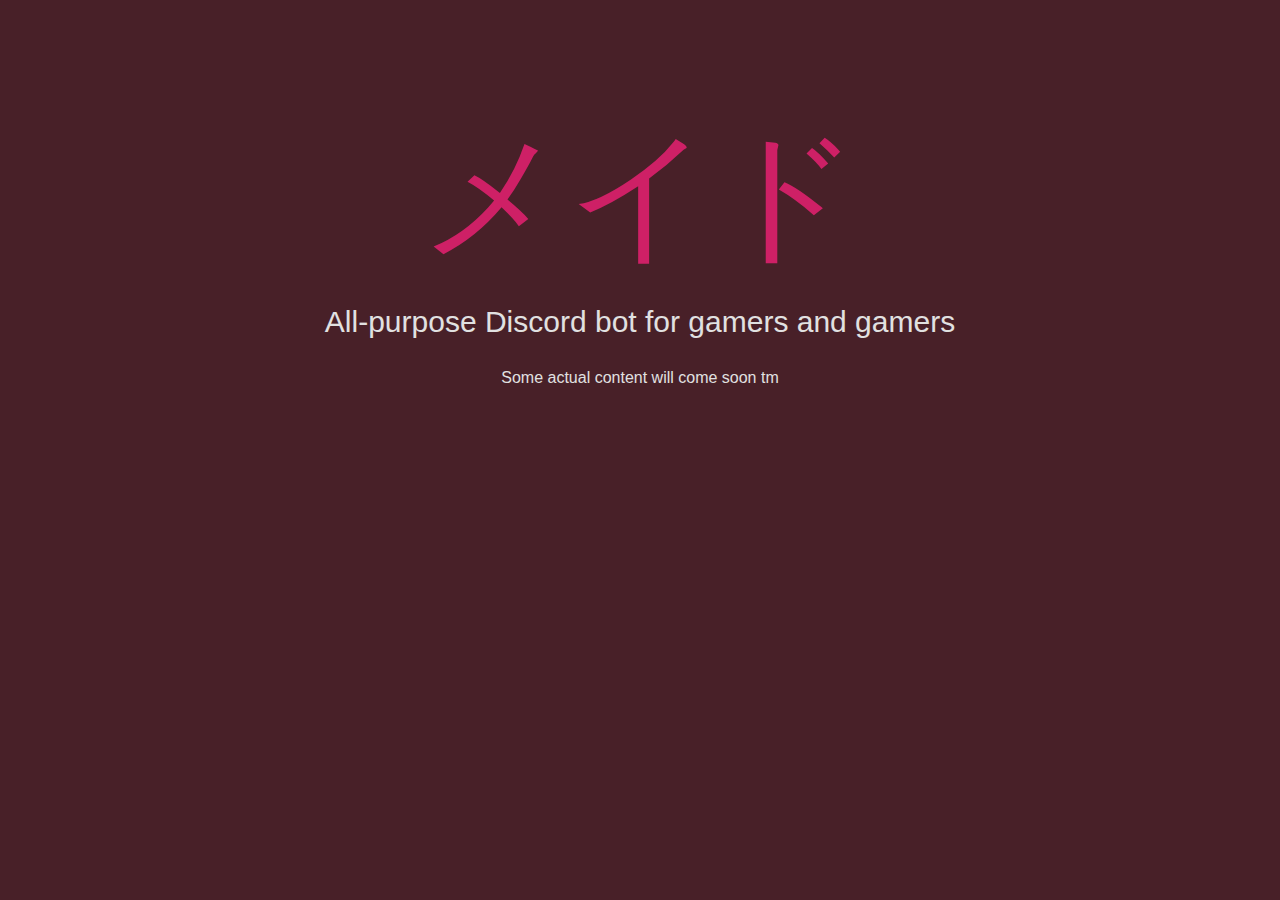
<file: static/index.html>
<!DOCTYPE html>
<html lang="en">

<head>
    <meta charset="UTF-8">
    <title>Meido.xyz</title>
    <link rel="stylesheet" href="/static/style.css">

    <meta property="og:title" content="Meido.xyz">
    <meta property="og:description" content="Welcome to the Meido Café">
    <meta property="og:image" content="https://cdn.discordapp.com/avatars/394162399348785152/51739bce0f079eea7c225dc7139c0745.png?size=1024">
    <meta property="og:image:secure_url" content="https://cdn.discordapp.com/avatars/394162399348785152/51739bce0f079eea7c225dc7139c0745.png?size=1024">
    <meta property="og:image:type" content="image/png">
    <meta property="og:url" content="https://meido.xyz/">
    <meta property="og:locale" content="en_US">
    
</head>

<body>
    <div class="mainContainer">

        <div class="main">
            <div class="title">メイド</div>
            <div class="description">All-purpose Discord bot for gamers and gamers</div>
            <div style="margin-top: 30px;">Some actual content will come soon tm</div>
            <!-- 
            <div class="mainButtons">
                <a class="bot-invite" href="#">
                    <img src="../assets/discordlogo.svg" alt="">
                    <span>Invite Meido to your server</span>
                </a>
            </div>
             -->
        </div>

        <!-- 
        <section class="section">
            <div class="sectionInner">
                <div class="SectionTitle">
                    <h1>Join some emote servers</h1>
                    <p>cause why not</p>
                </div>
                <div class="SectionText">
                    <a href="https://discord.gg/chiaki"><button>Chiaki Fan Club</button></a>
                    <a href="https://discord.gg/chiaki"><button>Chiaki Fan Club</button></a>
                    <a href="https://discord.gg/chiaki"><button>Chiaki Fan Club</button></a>
                    <a href="https://discord.gg/chiaki"><button>Chiaki Fan Club</button></a>
                </div>
            </div>
        </section>
        -->

    </div>
</body>

</html>
</file>
<file: static/style.css>
body {
    background-color: #482028;
    font-family: 'Segoe UI', Tahoma, Geneva, Verdana, sans-serif;
    color: #e1e1e1;
    margin: 0;
}


@keyframes fade_in {
    from {
        transform: translate(0, -100px);
        opacity: 0;
    }
}

.mainContainer {
    animation: fade_in 2s cubic-bezier(.5, 0, 0, 1) 50ms backwards;
    margin-top: 100px;
}

.main {
    text-align: center;
    margin-bottom: 100px;
}

.title {
    font-size: 144px;
    color: #ce2066;
}

.description {
    margin-top: 10px;
    font-size: 30px;
}

.mainButtons {
    margin-left: 25%;
    max-width: 50%;
    display: grid;
    grid-template-columns: 1fr 1fr;
    align-items: center;
}

.inviteButton {
    transition: 0.2s;
    background-color: #7289DA;
    display: inline-block;
    margin-top: 50px;
    padding: 10px 20px;
    color: #e1e1e1;
    text-decoration: none;
    border-radius: 3px;
    line-height: 48px;
    font-size: 24px;
}

.inviteButton:hover {
    transition: 0.2s;
    background-color: #6b7fca
}

.inviteButton img {
    float: left;
    margin-right: 16px;
    height: 48px;
    width: 48px;
}

.contentFrame {
    margin-top: 50px;
    padding: 0 50px;
    height: 150px;
}

.contentTitle img {
    width: 100px;
}

.contentDescription {
    margin-top: 10px;
    font-size: 24px;
}

.contentLeft {
    float: left;
    padding-left: 10%;
    font-size: 32px;
}

.contentRight {
    float: right;
    padding-right: 10%;
    font-size: 24px;
    color: #e1e1e1;
}

.contentLeft a,
.contentRight a {
    display: inline-block;
    color: #e1e1e1;
    text-decoration: none;
}

.contentLeft a:hover,
.contentRight a:hover {
    color: #ffffff;
}

.discordLink {
    transition: 0.2s;
    margin: 5px;
    line-height: 60px;
    text-align: center;
    height: 60px;
    width: 180px;
    background-color: #36181e;
    padding: 10px 20px;
    border-radius: 3px;
}

.discordLink:hover {
    transition: 0.2s;
    background-color: rgba(54, 24, 30, 0.5);
}

.githubLink {
    transition: 0.2s;
    margin: 5px;
    background-color: #222222;
    display: inline-block;
    padding: 10px 20px;
    color: #e1e1e1;
    text-decoration: none;
    border-radius: 3px;
    line-height: 48px;
    font-size: 24px;
}

.githubLink:hover {
    transition: 0.2s;
    background-color: #2a2a2a
}

.githubLink img {
    float: left;
    margin-right: 16px;
    height: 48px;
    width: 48px;
}
</file>
